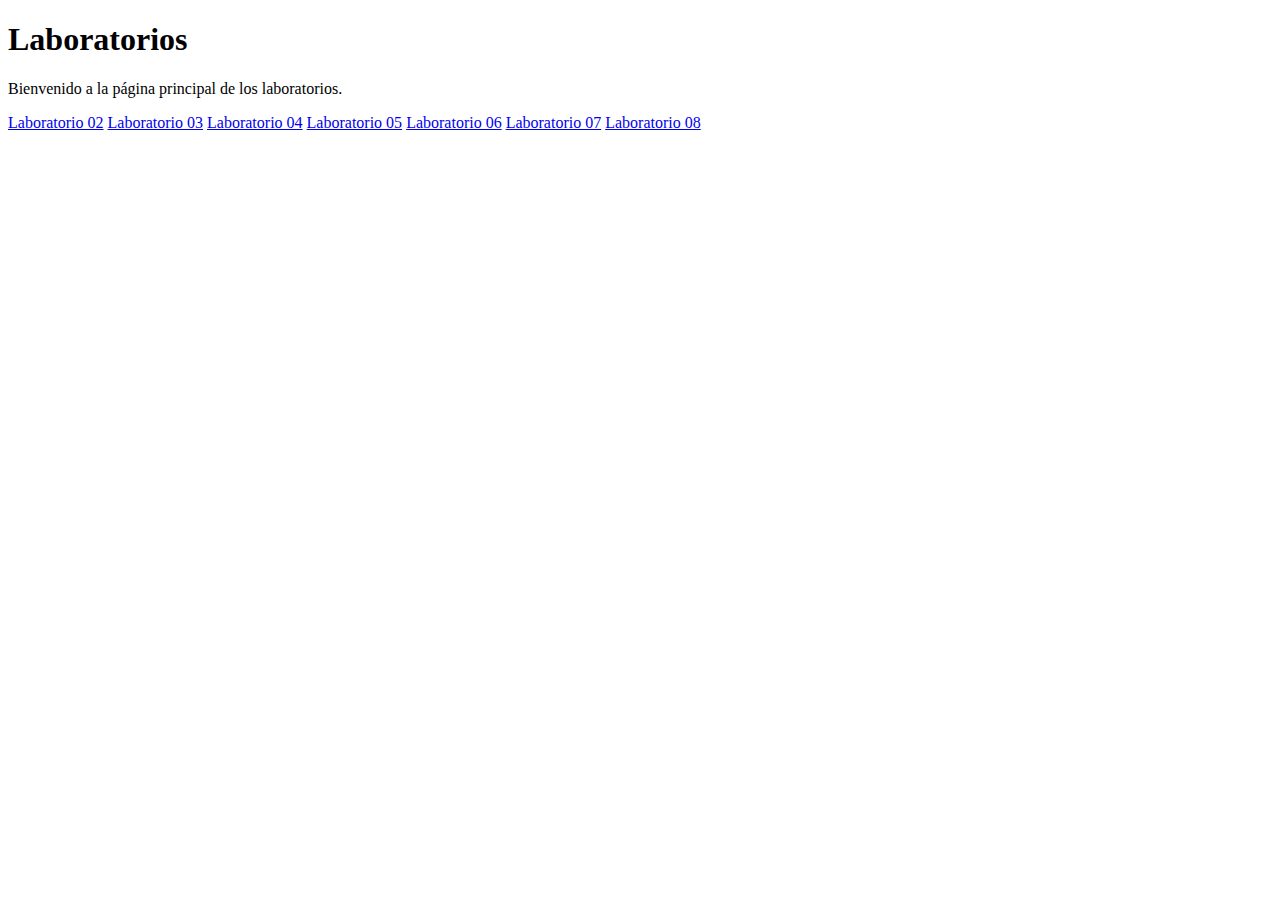
<file: index.html>
<!DOCTYPE html>
<html lang="en">
<head>
    <meta charset="UTF-8">
    <meta name="viewport" content="width=device-width, initial-scale=1.0">
    <title>Document</title>
</head>
<body>
    <h1>Laboratorios</h1>
    <p>Bienvenido a la página principal de los laboratorios.</p>
    <a href="index.lab02.html">Laboratorio 02</a>
    <a href="index.lab03.html">Laboratorio 03</a>
    <a href="index.lab04.html">Laboratorio 04</a>
    <a href="index.lab05.html">Laboratorio 05</a>
    <a href="index.lab06.html">Laboratorio 06</a>
    <a href="index.lab07/dist/.html">Laboratorio 07</a>
    <a href="index.lab08.html">Laboratorio 08</a>
</body>
</html>
</file>
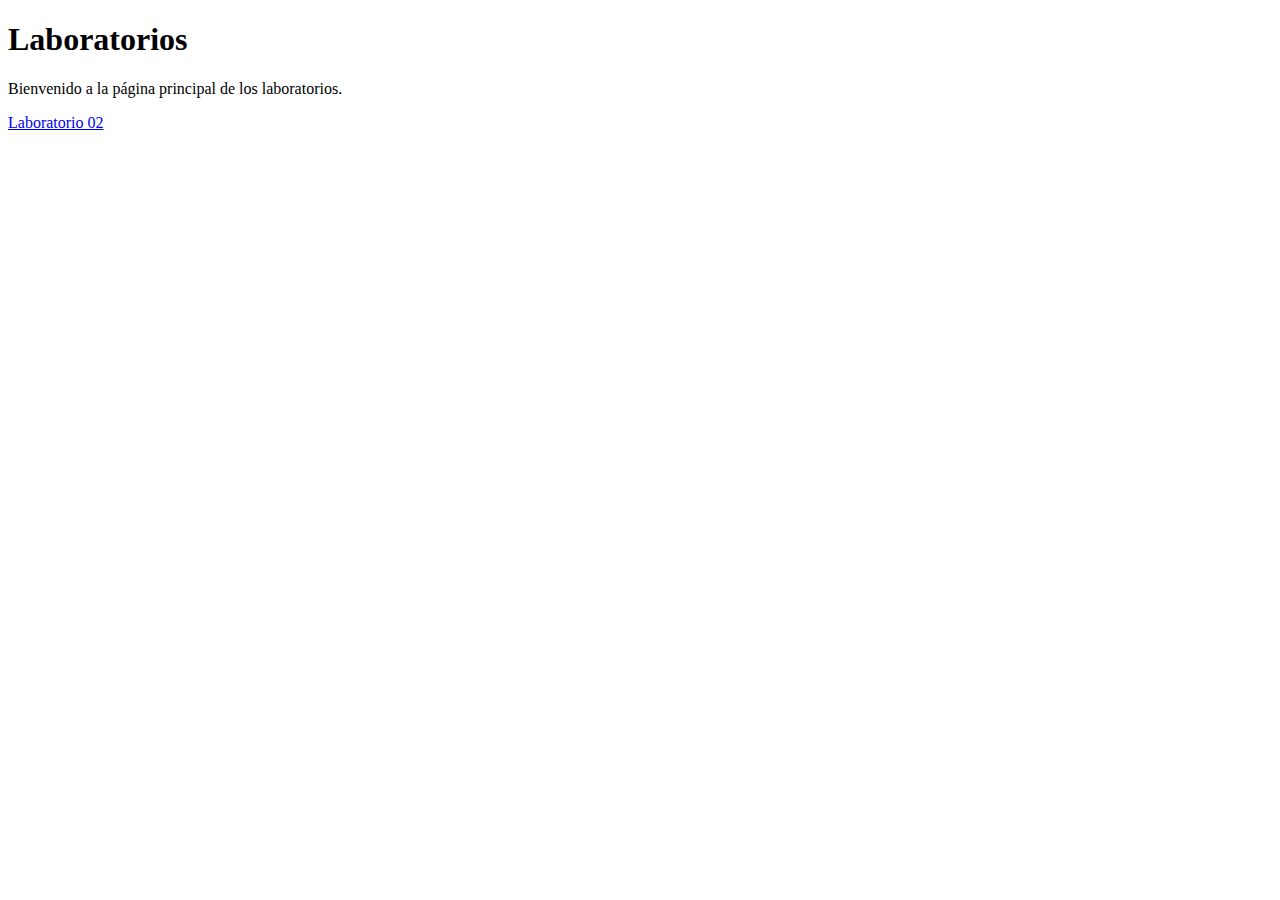
<file: Lab02/index.lab02.2.html>
<!DOCTYPE html>
<html lang="en">
<head>
    <meta charset="UTF-8">
    <meta name="viewport" content="width=device-width, initial-scale=1.0">
    <title>Document</title>
</head>
<body>
    <h1>Laboratorios</h1>
    <p>Bienvenido a la página principal de los laboratorios.</p>
  <a href="index.lab02.html">Laboratorio 02</a>
</body>
</html>
</file>
